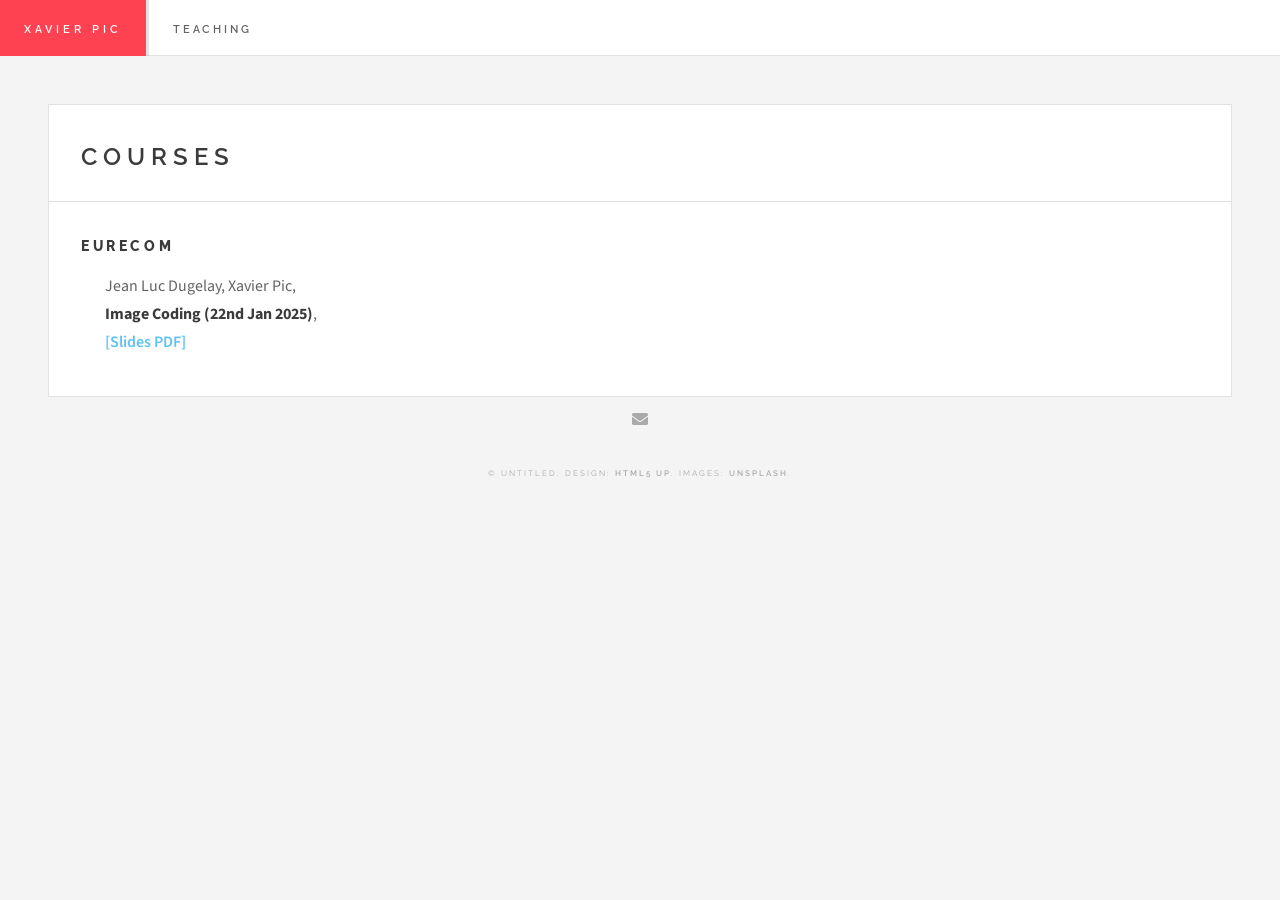
<file: index.html>
<!DOCTYPE HTML>
<!--
	Future Imperfect by HTML5 UP
	html5up.net | @ajlkn
	Free for personal and commercial use under the CCA 3.0 license (html5up.net/license)
-->
<html>
	<head>
		<title>Xavier Pic - Teaching</title>
		<link rel="icon" href="images/icon/icon.ico" />
		<meta charset="utf-8" />
		<meta name="viewport" content="width=device-width, initial-scale=1, user-scalable=no" />
		<link rel="stylesheet" href="assets/css/main.css" />
	</head>
	<body class="single is-preload">
		<!-- Wrapper -->
			<div id="wrapper">
				<!-- Header -->
					<header id="header">
						<h1><a href="index.html">Xavier Pic</a></h1>
						<nav class="links">
							<ul>
								<li class="main-link"><a href="index.html"><b>Teaching</b></a></li>
							</ul>
						</nav>
						<nav class="main">
							<ul>
								<!-- <li class="menu">
									<a class="fa-bars" href="#menu">Menu</a>
								</li> -->
							</ul>
						</nav>
					</header>
				</section>
				<!-- Main -->
					<div id="main">

						<!-- Post -->
							<article class="post">
								<header>
									<div class="title">
										<h2><a href="#">Courses</a></h2>
									</div>
								</header>
								<h3>EURECOM</h3>
								<div class="row">
										<ul class="alt">
											<li>
												Jean Luc Dugelay, Xavier Pic,<br>
												<b>Image Coding (22nd Jan 2025)</b>,<br>
                                                <a href="courses/EURECOM_DNA_coding.pdf" class="resource">[Slides PDF]</a>
											</li>
										</ul>
								</div>
							</article>
					</div>
				<!-- Footer -->
				<section id="footer">
					<ul class="icons">
						<li><a href="mailto:xavier.pic@eurecom.fr" class="icon solid fa-envelope"><span class="label">Email</span></a></li>
					</ul>
					<p class="copyright">&copy; Untitled. Design: <a href="http://html5up.net">HTML5 UP</a>. Images: <a href="http://unsplash.com">Unsplash</a>.</p>
				</section>	
			</div>
		<!-- Scripts -->
			<script src="assets/js/jquery.min.js"></script>
			<script src="assets/js/browser.min.js"></script>
			<script src="assets/js/breakpoints.min.js"></script>
			<script src="assets/js/util.js"></script>
			<script src="assets/js/main.js"></script>

	</body>
</html>
</file>
<file: assets/css/main.css>
@import url(fontawesome-all.min.css);
@import url("https://fonts.googleapis.com/css?family=Source+Sans+Pro:400,700|Raleway:400,800,900");

/*
	Future Imperfect by HTML5 UP
	html5up.net | @ajlkn
	Free for personal and commercial use under the CCA 3.0 license (html5up.net/license)
*/

html, body, div, span, applet, object,
iframe, h1, h2, h3, h4, h5, h6, p, blockquote,
pre, a, abbr, acronym, address, big, cite,
code, del, dfn, em, img, ins, kbd, q, s, samp,
small, strike, strong, sub, sup, tt, var, b,
u, i, center, dl, dt, dd, ol, ul, li, fieldset,
form, label, legend, table, caption, tbody,
tfoot, thead, tr, th, td, article, aside,
canvas, details, embed, figure, figcaption,
footer, header, hgroup, menu, nav, output, ruby,
section, summary, time, mark, audio, video {
	margin: 0;
	padding: 0;
	border: 0;
	font-size: 100%;
	font: inherit;
	vertical-align: baseline;}

article, aside, details, figcaption, figure,
footer, header, hgroup, menu, nav, section {
	display: block;}

body {
	line-height: 1;
}

ol, ul {
	list-style: none;
}

blockquote, q {
	quotes: none;
}

	blockquote:before, blockquote:after, q:before, q:after {
		content: '';
		content: none;
	}

table {
	border-collapse: collapse;
	border-spacing: 0;
}

body {
	-webkit-text-size-adjust: none;
}

mark {
	background-color: transparent;
	color: inherit;
}

input::-moz-focus-inner {
	border: 0;
	padding: 0;
}

input, select, textarea {
	-moz-appearance: none;
	-webkit-appearance: none;
	-ms-appearance: none;
	appearance: none;
}

/* Basic */

	@-ms-viewport {
		width: device-width;
	}

	body {
		-ms-overflow-style: scrollbar;
	}

	@media screen and (max-width: 480px) {

		html, body {
			min-width: 320px;
		}

	}

	html {
		box-sizing: border-box;
	}

	*, *:before, *:after {
		box-sizing: inherit;
	}

	body {
		background: #f4f4f4;
	}

		body.is-preload *, body.is-preload *:before, body.is-preload *:after {
			-moz-animation: none !important;
			-webkit-animation: none !important;
			-ms-animation: none !important;
			animation: none !important;
			-moz-transition: none !important;
			-webkit-transition: none !important;
			-ms-transition: none !important;
			transition: none !important;
		}

/* Type */

	body, input, select, textarea {
		color: #646464;
		font-family: "Source Sans Pro", Helvetica, sans-serif;
		font-size: 14pt;
		font-weight: 400;
		line-height: 1.75;
	}

		@media screen and (max-width: 1680px) {

			body, input, select, textarea {
				font-size: 12pt;
			}

		}

		@media screen and (max-width: 1280px) {

			body, input, select, textarea {
				font-size: 12pt;
			}

		}

		@media screen and (max-width: 980px) {

			body, input, select, textarea {
				font-size: 12pt;
			}

		}

		@media screen and (max-width: 736px) {

			body, input, select, textarea {
				font-size: 12pt;
			}

		}

		@media screen and (max-width: 480px) {

			body, input, select, textarea {
				font-size: 12pt;
			}

		}

		a {
			-moz-transition: color 0.2s ease, border-bottom-color 0.2s ease;
			-webkit-transition: color 0.2s ease, border-bottom-color 0.2s ease;
			-ms-transition: color 0.2s ease, border-bottom-color 0.2s ease;
			transition: color 0.2s ease, border-bottom-color 0.2s ease;
			border-bottom: dotted 1px transparent;
			color: inherit;
			text-decoration: none;
			font-weight: 600;
		}

			a:before {
				-moz-transition: color 0.2s ease, border-bottom-color 0.2s ease;
				-webkit-transition: color 0.2s ease, border-bottom-color 0.2s ease;
				-ms-transition: color 0.2s ease, border-bottom-color 0.2s ease;
				transition: color 0.2s ease;
			}

			a:hover {
				border-bottom-color: #ff4252;
				color: #ff4252 !important;
			}

	a.redirect {
		-moz-transition: color 0.2s ease, border-bottom-color 0.2s ease;
		-webkit-transition: color 0.2s ease, border-bottom-color 0.2s ease;
		-ms-transition: color 0.2s ease, border-bottom-color 0.2s ease;
		transition: color 0.2s ease, border-bottom-color 0.2s ease;
		color: #009eedac;
		font-weight: 400;
		border-bottom: dotted 1px transparent;
		text-decoration: none;
	}

		a.redirect:before {
			-moz-transition: color 0.2s ease;
			-webkit-transition: color 0.2s ease;
			-ms-transition: color 0.2s ease;
			transition: color 0.2s ease;
		}

		a.redirect:hover {
			border-bottom-color: #009eed;
			color: #009eed !important;
		}

			a.redirect:hover:before {
				color: #009eed !important;
			}

	a.resource {
		-moz-transition: color 0.2s ease, border-bottom-color 0.2s ease;
		-webkit-transition: color 0.2s ease, border-bottom-color 0.2s ease;
		-ms-transition: color 0.2s ease, border-bottom-color 0.2s ease;
		transition: color 0.2s ease, border-bottom-color 0.2s ease;
		color: #009eeda1;
		border-bottom: 2px transparent;
		/* text-decoration: none; */
		font-weight: 600;
	}

		a.resource:before {
			-moz-transition: color 0.2s ease;
			-webkit-transition: color 0.2s ease;
			-ms-transition: color 0.2s ease;
			transition: color 0.2s ease;
		}

		a.resource:hover {
			border-bottom-color: #009eed;
			color: #009eed !important;
		}

			a.resource:hover:before {
				color: #009eed !important;
			}


			strong, b {
				color: #3c3b3b;
				font-weight: 700;
			}

			a b, a strong{
				font-weight: 600;
				-moz-transition: color 0.2s ease, border-bottom-color 0.2s ease;
				-webkit-transition: color 0.2s ease, border-bottom-color 0.2s ease;
				-ms-transition: color 0.2s ease, border-bottom-color 0.2s ease;
				transition: color 0.2s ease, border-bottom-color 0.2s ease;
				/* border-bottom: dotted 1px rgba(160, 160, 160, 0.65); */
				border-bottom: dotted 1px transparent;
				color: inherit;
				text-decoration: none;
			}

				a:before b, a:before strong{
					-moz-transition: color 0.2s ease;
					-webkit-transition: color 0.2s ease;
					-ms-transition: color 0.2s ease;
					transition: color 0.2s ease;
				}

				a:hover b, a:hover strong{
					border-bottom-color: transparent;
					color: #ff4252 !important;
				}

					a:hover:before b, a:hover:before strong{
						color: #ff4252 !important;
					}
			em, i {
				font-style: italic;
			}

			p {
				margin: 0 0 2em 0;
			}

	h1, h2, h3, h4, h5, h6 {
		color: #3c3b3b;
		font-family: "Raleway", Helvetica, sans-serif;
		font-weight: 800;
		letter-spacing: 0.25em;
		line-height: 1.65;
		margin: 0 0 1em 0;
		text-transform: uppercase;
	}

		h1 a, h2 a, h3 a, h4 a, h5 a, h6 a {
			color: inherit;
			border-bottom: 0;
		}

	h2 {
		font-size: 1.1em;
	}

	h3 {
		font-size: 0.9em;
	}

	h4 {
		font-size: 0.7em;
	}

	h5 {
		font-size: 0.7em;
	}

	h6 {
		font-size: 0.7em;
	}

	sub {
		font-size: 0.8em;
		position: relative;
		top: 0.5em;
	}

	sup {
		font-size: 0.8em;
		position: relative;
		top: -0.5em;
	}

	blockquote {
		border-left: solid 4px rgba(160, 160, 160, 0.3);
		font-style: italic;
		margin: 0 0 2em 0;
		padding: 0.5em 0 0.5em 2em;
	}

	code {
		background: rgba(160, 160, 160, 0.075);
		border: solid 1px rgba(160, 160, 160, 0.3);
		font-family: "Courier New", monospace;
		font-size: 0.9em;
		margin: 0 0.25em;
		padding: 0.25em 0.65em;
	}

	pre {
		-webkit-overflow-scrolling: touch;
		font-family: "Courier New", monospace;
		font-size: 0.9em;
		margin: 0 0 2em 0;
	}

		pre code {
			display: block;
			line-height: 1.75em;
			padding: 1em 1.5em;
			overflow-x: auto;
		}

	hr {
		border: 0;
		border-bottom: solid 1px rgba(160, 160, 160, 0.3);
		margin: 2em 0;
	}

		hr.major {
			margin: 3em 0;
		}

	.align-left {
		text-align: left;
	}

	.align-center {
		text-align: center;
	}

	.align-right {
		text-align: right;
	}

/* Row */

	.row {
		display: flex;
		flex-wrap: wrap;
		box-sizing: border-box;
		align-items: stretch;
	}

		.row > * {
			box-sizing: border-box;
		}

		.row.gtr-uniform > * > :last-child {
			margin-bottom: 0;
		}

		.row.aln-left {
			justify-content: flex-start;
		}

		.row.aln-center {
			justify-content: center;
		}

		.row.aln-right {
			justify-content: flex-end;
		}

		.row.aln-top {
			align-items: flex-start;
		}

		.row.aln-middle {
			align-items: center;
		}

		.row.aln-bottom {
			align-items: flex-end;
		}

		.row > .imp {
			order: -1;
		}

		.row > .col-1 {
			width: 8.33333%;
		}

		.row > .off-1 {
			margin-left: 8.33333%;
		}

		.row > .col-2 {
			width: 16.66667%;
		}

		.row > .off-2 {
			margin-left: 16.66667%;
		}

		.row > .col-3 {
			width: 25%;
		}

		.row > .off-3 {
			margin-left: 25%;
		}

		.row > .col-4 {
			width: 33.33333%;
		}

		.row > .off-4 {
			margin-left: 33.33333%;
		}

		.row > .col-5 {
			width: 41.66667%;
		}

		.row > .off-5 {
			margin-left: 41.66667%;
		}

		.row > .col-6 {
			width: 50%;
		}

		.row > .off-6 {
			margin-left: 50%;
		}

		.row > .col-7 {
			width: 58.33333%;
		}

		.row > .off-7 {
			margin-left: 58.33333%;
		}

		.row > .col-8 {
			width: 66.66667%;
		}

		.row > .off-8 {
			margin-left: 66.66667%;
		}

		.row > .col-9 {
			width: 75%;
		}

		.row > .off-9 {
			margin-left: 75%;
		}

		.row > .col-10 {
			width: 83.33333%;
		}

		.row > .off-10 {
			margin-left: 83.33333%;
		}

		.row > .col-11 {
			width: 91.66667%;
		}

		.row > .off-11 {
			margin-left: 91.66667%;
		}

		.row > .col-12 {
			width: 100%;
		}

		.row > .off-12 {
			margin-left: 100%;
		}

		.row.gtr-0 {
			margin-top: 0;
			margin-left: 0em;
		}

			.row.gtr-0 > * {
				padding: 0 0 0 0em;
			}

			.row.gtr-0.gtr-uniform {
				margin-top: 0em;
			}

				.row.gtr-0.gtr-uniform > * {
					padding-top: 0em;
				}

		.row.gtr-25 {
			margin-top: 0;
			margin-left: -0.25em;
		}

			.row.gtr-25 > * {
				padding: 0 0 0 0.25em;
			}

			.row.gtr-25.gtr-uniform {
				margin-top: -0.25em;
			}

				.row.gtr-25.gtr-uniform > * {
					padding-top: 0.25em;
				}

		.row.gtr-50 {
			margin-top: 0;
			margin-left: -0.5em;
		}

			.row.gtr-50 > * {
				padding: 0 0 0 0.5em;
			}

			.row.gtr-50.gtr-uniform {
				margin-top: -0.5em;
			}

				.row.gtr-50.gtr-uniform > * {
					padding-top: 0.5em;
				}

		.row {
			margin-top: 0;
			margin-left: -1em;
		}

			.row > * {
				padding: 0 0 0 1em;
			}

			.row.gtr-uniform {
				margin-top: -1em;
			}

				.row.gtr-uniform > * {
					padding-top: 1em;
				}

		.row.gtr-150 {
			margin-top: 0;
			margin-left: -1.5em;
		}

			.row.gtr-150 > * {
				padding: 0 0 0 1.5em;
			}

			.row.gtr-150.gtr-uniform {
				margin-top: -1.5em;
			}

				.row.gtr-150.gtr-uniform > * {
					padding-top: 1.5em;
				}

		.row.gtr-200 {
			margin-top: 0;
			margin-left: -2em;
		}

			.row.gtr-200 > * {
				padding: 0 0 0 2em;
			}

			.row.gtr-200.gtr-uniform {
				margin-top: -2em;
			}

				.row.gtr-200.gtr-uniform > * {
					padding-top: 2em;
				}

		@media screen and (max-width: 1680px) {

			.row {
				display: flex;
				flex-wrap: wrap;
				box-sizing: border-box;
				align-items: stretch;
			}

				.row > * {
					box-sizing: border-box;
				}

				.row.gtr-uniform > * > :last-child {
					margin-bottom: 0;
				}

				.row.aln-left {
					justify-content: flex-start;
				}

				.row.aln-center {
					justify-content: center;
				}

				.row.aln-right {
					justify-content: flex-end;
				}

				.row.aln-top {
					align-items: flex-start;
				}

				.row.aln-middle {
					align-items: center;
				}

				.row.aln-bottom {
					align-items: flex-end;
				}

				.row > .imp-xlarge {
					order: -1;
				}

				.row > .col-1-xlarge {
					width: 8.33333%;
				}

				.row > .off-1-xlarge {
					margin-left: 8.33333%;
				}

				.row > .col-2-xlarge {
					width: 16.66667%;
				}

				.row > .off-2-xlarge {
					margin-left: 16.66667%;
				}

				.row > .col-3-xlarge {
					width: 25%;
				}

				.row > .off-3-xlarge {
					margin-left: 25%;
				}

				.row > .col-4-xlarge {
					width: 33.33333%;
				}

				.row > .off-4-xlarge {
					margin-left: 33.33333%;
				}

				.row > .col-5-xlarge {
					width: 41.66667%;
				}

				.row > .off-5-xlarge {
					margin-left: 41.66667%;
				}

				.row > .col-6-xlarge {
					width: 50%;
				}

				.row > .off-6-xlarge {
					margin-left: 50%;
				}

				.row > .col-7-xlarge {
					width: 58.33333%;
				}

				.row > .off-7-xlarge {
					margin-left: 58.33333%;
				}

				.row > .col-8-xlarge {
					width: 66.66667%;
				}

				.row > .off-8-xlarge {
					margin-left: 66.66667%;
				}

				.row > .col-9-xlarge {
					width: 75%;
				}

				.row > .off-9-xlarge {
					margin-left: 75%;
				}

				.row > .col-10-xlarge {
					width: 83.33333%;
				}

				.row > .off-10-xlarge {
					margin-left: 83.33333%;
				}

				.row > .col-11-xlarge {
					width: 91.66667%;
				}

				.row > .off-11-xlarge {
					margin-left: 91.66667%;
				}

				.row > .col-12-xlarge {
					width: 100%;
				}

				.row > .off-12-xlarge {
					margin-left: 100%;
				}

				.row.gtr-0 {
					margin-top: 0;
					margin-left: 0em;
				}

					.row.gtr-0 > * {
						padding: 0 0 0 0em;
					}

					.row.gtr-0.gtr-uniform {
						margin-top: 0em;
					}

						.row.gtr-0.gtr-uniform > * {
							padding-top: 0em;
						}

				.row.gtr-25 {
					margin-top: 0;
					margin-left: -0.25em;
				}

					.row.gtr-25 > * {
						padding: 0 0 0 0.25em;
					}

					.row.gtr-25.gtr-uniform {
						margin-top: -0.25em;
					}

						.row.gtr-25.gtr-uniform > * {
							padding-top: 0.25em;
						}

				.row.gtr-50 {
					margin-top: 0;
					margin-left: -0.5em;
				}

					.row.gtr-50 > * {
						padding: 0 0 0 0.5em;
					}

					.row.gtr-50.gtr-uniform {
						margin-top: -0.5em;
					}

						.row.gtr-50.gtr-uniform > * {
							padding-top: 0.5em;
						}

				.row {
					margin-top: 0;
					margin-left: -1em;
				}

					.row > * {
						padding: 0 0 0 1em;
					}

					.row.gtr-uniform {
						margin-top: -1em;
					}

						.row.gtr-uniform > * {
							padding-top: 1em;
						}

				.row.gtr-150 {
					margin-top: 0;
					margin-left: -1.5em;
				}

					.row.gtr-150 > * {
						padding: 0 0 0 1.5em;
					}

					.row.gtr-150.gtr-uniform {
						margin-top: -1.5em;
					}

						.row.gtr-150.gtr-uniform > * {
							padding-top: 1.5em;
						}

				.row.gtr-200 {
					margin-top: 0;
					margin-left: -2em;
				}

					.row.gtr-200 > * {
						padding: 0 0 0 2em;
					}

					.row.gtr-200.gtr-uniform {
						margin-top: -2em;
					}

						.row.gtr-200.gtr-uniform > * {
							padding-top: 2em;
						}

		}

		@media screen and (max-width: 1280px) {

			.row {
				display: flex;
				flex-wrap: wrap;
				box-sizing: border-box;
				align-items: stretch;
			}

				.row > * {
					box-sizing: border-box;
				}

				.row.gtr-uniform > * > :last-child {
					margin-bottom: 0;
				}

				.row.aln-left {
					justify-content: flex-start;
				}

				.row.aln-center {
					justify-content: center;
				}

				.row.aln-right {
					justify-content: flex-end;
				}

				.row.aln-top {
					align-items: flex-start;
				}

				.row.aln-middle {
					align-items: center;
				}

				.row.aln-bottom {
					align-items: flex-end;
				}

				.row > .imp-large {
					order: -1;
				}

				.row > .col-1-large {
					width: 8.33333%;
				}

				.row > .off-1-large {
					margin-left: 8.33333%;
				}

				.row > .col-2-large {
					width: 16.66667%;
				}

				.row > .off-2-large {
					margin-left: 16.66667%;
				}

				.row > .col-3-large {
					width: 25%;
				}

				.row > .off-3-large {
					margin-left: 25%;
				}

				.row > .col-4-large {
					width: 33.33333%;
				}

				.row > .off-4-large {
					margin-left: 33.33333%;
				}

				.row > .col-5-large {
					width: 41.66667%;
				}

				.row > .off-5-large {
					margin-left: 41.66667%;
				}

				.row > .col-6-large {
					width: 50%;
				}

				.row > .off-6-large {
					margin-left: 50%;
				}

				.row > .col-7-large {
					width: 58.33333%;
				}

				.row > .off-7-large {
					margin-left: 58.33333%;
				}

				.row > .col-8-large {
					width: 66.66667%;
				}

				.row > .off-8-large {
					margin-left: 66.66667%;
				}

				.row > .col-9-large {
					width: 75%;
				}

				.row > .off-9-large {
					margin-left: 75%;
				}

				.row > .col-10-large {
					width: 83.33333%;
				}

				.row > .off-10-large {
					margin-left: 83.33333%;
				}

				.row > .col-11-large {
					width: 91.66667%;
				}

				.row > .off-11-large {
					margin-left: 91.66667%;
				}

				.row > .col-12-large {
					width: 100%;
				}

				.row > .off-12-large {
					margin-left: 100%;
				}

				.row.gtr-0 {
					margin-top: 0;
					margin-left: 0em;
				}

					.row.gtr-0 > * {
						padding: 0 0 0 0em;
					}

					.row.gtr-0.gtr-uniform {
						margin-top: 0em;
					}

						.row.gtr-0.gtr-uniform > * {
							padding-top: 0em;
						}

				.row.gtr-25 {
					margin-top: 0;
					margin-left: -0.25em;
				}

					.row.gtr-25 > * {
						padding: 0 0 0 0.25em;
					}

					.row.gtr-25.gtr-uniform {
						margin-top: -0.25em;
					}

						.row.gtr-25.gtr-uniform > * {
							padding-top: 0.25em;
						}

				.row.gtr-50 {
					margin-top: 0;
					margin-left: -0.5em;
				}

					.row.gtr-50 > * {
						padding: 0 0 0 0.5em;
					}

					.row.gtr-50.gtr-uniform {
						margin-top: -0.5em;
					}

						.row.gtr-50.gtr-uniform > * {
							padding-top: 0.5em;
						}

				.row {
					margin-top: 0;
					margin-left: -1em;
				}

					.row > * {
						padding: 0 0 0 1em;
					}

					.row.gtr-uniform {
						margin-top: -1em;
					}

						.row.gtr-uniform > * {
							padding-top: 1em;
						}

				.row.gtr-150 {
					margin-top: 0;
					margin-left: -1.5em;
				}

					.row.gtr-150 > * {
						padding: 0 0 0 1.5em;
					}

					.row.gtr-150.gtr-uniform {
						margin-top: -1.5em;
					}

						.row.gtr-150.gtr-uniform > * {
							padding-top: 1.5em;
						}

				.row.gtr-200 {
					margin-top: 0;
					margin-left: -2em;
				}

					.row.gtr-200 > * {
						padding: 0 0 0 2em;
					}

					.row.gtr-200.gtr-uniform {
						margin-top: -2em;
					}

						.row.gtr-200.gtr-uniform > * {
							padding-top: 2em;
						}

		}

		@media screen and (max-width: 980px) {

			.row {
				display: flex;
				flex-wrap: wrap;
				box-sizing: border-box;
				align-items: stretch;
			}

				.row > * {
					box-sizing: border-box;
				}

				.row.gtr-uniform > * > :last-child {
					margin-bottom: 0;
				}

				.row.aln-left {
					justify-content: flex-start;
				}

				.row.aln-center {
					justify-content: center;
				}

				.row.aln-right {
					justify-content: flex-end;
				}

				.row.aln-top {
					align-items: flex-start;
				}

				.row.aln-middle {
					align-items: center;
				}

				.row.aln-bottom {
					align-items: flex-end;
				}

				.row > .imp-medium {
					order: -1;
				}

				.row > .col-1-medium {
					width: 8.33333%;
				}

				.row > .off-1-medium {
					margin-left: 8.33333%;
				}

				.row > .col-2-medium {
					width: 16.66667%;
				}

				.row > .off-2-medium {
					margin-left: 16.66667%;
				}

				.row > .col-3-medium {
					width: 25%;
				}

				.row > .off-3-medium {
					margin-left: 25%;
				}

				.row > .col-4-medium {
					width: 33.33333%;
				}

				.row > .off-4-medium {
					margin-left: 33.33333%;
				}

				.row > .col-5-medium {
					width: 41.66667%;
				}

				.row > .off-5-medium {
					margin-left: 41.66667%;
				}

				.row > .col-6-medium {
					width: 50%;
				}

				.row > .off-6-medium {
					margin-left: 50%;
				}

				.row > .col-7-medium {
					width: 58.33333%;
				}

				.row > .off-7-medium {
					margin-left: 58.33333%;
				}

				.row > .col-8-medium {
					width: 66.66667%;
				}

				.row > .off-8-medium {
					margin-left: 66.66667%;
				}

				.row > .col-9-medium {
					width: 75%;
				}

				.row > .off-9-medium {
					margin-left: 75%;
				}

				.row > .col-10-medium {
					width: 83.33333%;
				}

				.row > .off-10-medium {
					margin-left: 83.33333%;
				}

				.row > .col-11-medium {
					width: 91.66667%;
				}

				.row > .off-11-medium {
					margin-left: 91.66667%;
				}

				.row > .col-12-medium {
					width: 100%;
				}

				.row > .off-12-medium {
					margin-left: 100%;
				}

				.row.gtr-0 {
					margin-top: 0;
					margin-left: 0em;
				}

					.row.gtr-0 > * {
						padding: 0 0 0 0em;
					}

					.row.gtr-0.gtr-uniform {
						margin-top: 0em;
					}

						.row.gtr-0.gtr-uniform > * {
							padding-top: 0em;
						}

				.row.gtr-25 {
					margin-top: 0;
					margin-left: -0.25em;
				}

					.row.gtr-25 > * {
						padding: 0 0 0 0.25em;
					}

					.row.gtr-25.gtr-uniform {
						margin-top: -0.25em;
					}

						.row.gtr-25.gtr-uniform > * {
							padding-top: 0.25em;
						}

				.row.gtr-50 {
					margin-top: 0;
					margin-left: -0.5em;
				}

					.row.gtr-50 > * {
						padding: 0 0 0 0.5em;
					}

					.row.gtr-50.gtr-uniform {
						margin-top: -0.5em;
					}

						.row.gtr-50.gtr-uniform > * {
							padding-top: 0.5em;
						}

				.row {
					margin-top: 0;
					margin-left: -1em;
				}

					.row > * {
						padding: 0 0 0 1em;
					}

					.row.gtr-uniform {
						margin-top: -1em;
					}

						.row.gtr-uniform > * {
							padding-top: 1em;
						}

				.row.gtr-150 {
					margin-top: 0;
					margin-left: -1.5em;
				}

					.row.gtr-150 > * {
						padding: 0 0 0 1.5em;
					}

					.row.gtr-150.gtr-uniform {
						margin-top: -1.5em;
					}

						.row.gtr-150.gtr-uniform > * {
							padding-top: 1.5em;
						}

				.row.gtr-200 {
					margin-top: 0;
					margin-left: -2em;
				}

					.row.gtr-200 > * {
						padding: 0 0 0 2em;
					}

					.row.gtr-200.gtr-uniform {
						margin-top: -2em;
					}

						.row.gtr-200.gtr-uniform > * {
							padding-top: 2em;
						}

		}

		@media screen and (max-width: 736px) {

			.row {
				display: flex;
				flex-wrap: wrap;
				box-sizing: border-box;
				align-items: stretch;
			}

				.row > * {
					box-sizing: border-box;
				}

				.row.gtr-uniform > * > :last-child {
					margin-bottom: 0;
				}

				.row.aln-left {
					justify-content: flex-start;
				}

				.row.aln-center {
					justify-content: center;
				}

				.row.aln-right {
					justify-content: flex-end;
				}

				.row.aln-top {
					align-items: flex-start;
				}

				.row.aln-middle {
					align-items: center;
				}

				.row.aln-bottom {
					align-items: flex-end;
				}

				.row > .imp-small {
					order: -1;
				}

				.row > .col-1-small {
					width: 8.33333%;
				}

				.row > .off-1-small {
					margin-left: 8.33333%;
				}

				.row > .col-2-small {
					width: 16.66667%;
				}

				.row > .off-2-small {
					margin-left: 16.66667%;
				}

				.row > .col-3-small {
					width: 25%;
				}

				.row > .off-3-small {
					margin-left: 25%;
				}

				.row > .col-4-small {
					width: 33.33333%;
				}

				.row > .off-4-small {
					margin-left: 33.33333%;
				}

				.row > .col-5-small {
					width: 41.66667%;
				}

				.row > .off-5-small {
					margin-left: 41.66667%;
				}

				.row > .col-6-small {
					width: 50%;
				}

				.row > .off-6-small {
					margin-left: 50%;
				}

				.row > .col-7-small {
					width: 58.33333%;
				}

				.row > .off-7-small {
					margin-left: 58.33333%;
				}

				.row > .col-8-small {
					width: 66.66667%;
				}

				.row > .off-8-small {
					margin-left: 66.66667%;
				}

				.row > .col-9-small {
					width: 75%;
				}

				.row > .off-9-small {
					margin-left: 75%;
				}

				.row > .col-10-small {
					width: 83.33333%;
				}

				.row > .off-10-small {
					margin-left: 83.33333%;
				}

				.row > .col-11-small {
					width: 91.66667%;
				}

				.row > .off-11-small {
					margin-left: 91.66667%;
				}

				.row > .col-12-small {
					width: 100%;
				}

				.row > .off-12-small {
					margin-left: 100%;
				}

				.row.gtr-0 {
					margin-top: 0;
					margin-left: 0em;
				}

					.row.gtr-0 > * {
						padding: 0 0 0 0em;
					}

					.row.gtr-0.gtr-uniform {
						margin-top: 0em;
					}

						.row.gtr-0.gtr-uniform > * {
							padding-top: 0em;
						}

				.row.gtr-25 {
					margin-top: 0;
					margin-left: -0.25em;
				}

					.row.gtr-25 > * {
						padding: 0 0 0 0.25em;
					}

					.row.gtr-25.gtr-uniform {
						margin-top: -0.25em;
					}

						.row.gtr-25.gtr-uniform > * {
							padding-top: 0.25em;
						}

				.row.gtr-50 {
					margin-top: 0;
					margin-left: -0.5em;
				}

					.row.gtr-50 > * {
						padding: 0 0 0 0.5em;
					}

					.row.gtr-50.gtr-uniform {
						margin-top: -0.5em;
					}

						.row.gtr-50.gtr-uniform > * {
							padding-top: 0.5em;
						}

				.row {
					margin-top: 0;
					margin-left: -1em;
				}

					.row > * {
						padding: 0 0 0 1em;
					}

					.row.gtr-uniform {
						margin-top: -1em;
					}

						.row.gtr-uniform > * {
							padding-top: 1em;
						}

				.row.gtr-150 {
					margin-top: 0;
					margin-left: -1.5em;
				}

					.row.gtr-150 > * {
						padding: 0 0 0 1.5em;
					}

					.row.gtr-150.gtr-uniform {
						margin-top: -1.5em;
					}

						.row.gtr-150.gtr-uniform > * {
							padding-top: 1.5em;
						}

				.row.gtr-200 {
					margin-top: 0;
					margin-left: -2em;
				}

					.row.gtr-200 > * {
						padding: 0 0 0 2em;
					}

					.row.gtr-200.gtr-uniform {
						margin-top: -2em;
					}

						.row.gtr-200.gtr-uniform > * {
							padding-top: 2em;
						}

		}

		@media screen and (max-width: 480px) {

			.row {
				display: flex;
				flex-wrap: wrap;
				box-sizing: border-box;
				align-items: stretch;
			}

				.row > * {
					box-sizing: border-box;
				}

				.row.gtr-uniform > * > :last-child {
					margin-bottom: 0;
				}

				.row.aln-left {
					justify-content: flex-start;
				}

				.row.aln-center {
					justify-content: center;
				}

				.row.aln-right {
					justify-content: flex-end;
				}

				.row.aln-top {
					align-items: flex-start;
				}

				.row.aln-middle {
					align-items: center;
				}

				.row.aln-bottom {
					align-items: flex-end;
				}

				.row > .imp-xsmall {
					order: -1;
				}

				.row > .col-1-xsmall {
					width: 8.33333%;
				}

				.row > .off-1-xsmall {
					margin-left: 8.33333%;
				}

				.row > .col-2-xsmall {
					width: 16.66667%;
				}

				.row > .off-2-xsmall {
					margin-left: 16.66667%;
				}

				.row > .col-3-xsmall {
					width: 25%;
				}

				.row > .off-3-xsmall {
					margin-left: 25%;
				}

				.row > .col-4-xsmall {
					width: 33.33333%;
				}

				.row > .off-4-xsmall {
					margin-left: 33.33333%;
				}

				.row > .col-5-xsmall {
					width: 41.66667%;
				}

				.row > .off-5-xsmall {
					margin-left: 41.66667%;
				}

				.row > .col-6-xsmall {
					width: 50%;
				}

				.row > .off-6-xsmall {
					margin-left: 50%;
				}

				.row > .col-7-xsmall {
					width: 58.33333%;
				}

				.row > .off-7-xsmall {
					margin-left: 58.33333%;
				}

				.row > .col-8-xsmall {
					width: 66.66667%;
				}

				.row > .off-8-xsmall {
					margin-left: 66.66667%;
				}

				.row > .col-9-xsmall {
					width: 75%;
				}

				.row > .off-9-xsmall {
					margin-left: 75%;
				}

				.row > .col-10-xsmall {
					width: 83.33333%;
				}

				.row > .off-10-xsmall {
					margin-left: 83.33333%;
				}

				.row > .col-11-xsmall {
					width: 91.66667%;
				}

				.row > .off-11-xsmall {
					margin-left: 91.66667%;
				}

				.row > .col-12-xsmall {
					width: 100%;
				}

				.row > .off-12-xsmall {
					margin-left: 100%;
				}

				.row.gtr-0 {
					margin-top: 0;
					margin-left: 0em;
				}

					.row.gtr-0 > * {
						padding: 0 0 0 0em;
					}

					.row.gtr-0.gtr-uniform {
						margin-top: 0em;
					}

						.row.gtr-0.gtr-uniform > * {
							padding-top: 0em;
						}

				.row.gtr-25 {
					margin-top: 0;
					margin-left: -0.25em;
				}

					.row.gtr-25 > * {
						padding: 0 0 0 0.25em;
					}

					.row.gtr-25.gtr-uniform {
						margin-top: -0.25em;
					}

						.row.gtr-25.gtr-uniform > * {
							padding-top: 0.25em;
						}

				.row.gtr-50 {
					margin-top: 0;
					margin-left: -0.5em;
				}

					.row.gtr-50 > * {
						padding: 0 0 0 0.5em;
					}

					.row.gtr-50.gtr-uniform {
						margin-top: -0.5em;
					}

						.row.gtr-50.gtr-uniform > * {
							padding-top: 0.5em;
						}

				.row {
					margin-top: 0;
					margin-left: -1em;
				}

					.row > * {
						padding: 0 0 0 1em;
					}

					.row.gtr-uniform {
						margin-top: -1em;
					}

						.row.gtr-uniform > * {
							padding-top: 1em;
						}

				.row.gtr-150 {
					margin-top: 0;
					margin-left: -1.5em;
				}

					.row.gtr-150 > * {
						padding: 0 0 0 1.5em;
					}

					.row.gtr-150.gtr-uniform {
						margin-top: -1.5em;
					}

						.row.gtr-150.gtr-uniform > * {
							padding-top: 1.5em;
						}

				.row.gtr-200 {
					margin-top: 0;
					margin-left: -2em;
				}

					.row.gtr-200 > * {
						padding: 0 0 0 2em;
					}

					.row.gtr-200.gtr-uniform {
						margin-top: -2em;
					}

						.row.gtr-200.gtr-uniform > * {
							padding-top: 2em;
						}

		}

/* Author */

	.author {
		display: -moz-flex;
		display: -webkit-flex;
		display: -ms-flex;
		display: flex;
		-moz-flex-direction: row;
		-webkit-flex-direction: row;
		-ms-flex-direction: row;
		flex-direction: row;
		-moz-align-items: center;
		-webkit-align-items: center;
		-ms-align-items: center;
		align-items: center;
		-moz-justify-content: -moz-flex-end;
		-webkit-justify-content: -webkit-flex-end;
		-ms-justify-content: -ms-flex-end;
		justify-content: flex-end;
		border-bottom: 0;
		font-family: "Raleway", Helvetica, sans-serif;
		font-size: 0.6em;
		font-weight: 400;
		letter-spacing: 0.25em;
		text-transform: uppercase;
		white-space: nowrap;
	}

		.author .name {
			-moz-transition: border-bottom-color 0.2s ease;
			-webkit-transition: border-bottom-color 0.2s ease;
			-ms-transition: border-bottom-color 0.2s ease;
			transition: border-bottom-color 0.2s ease;
			border-bottom: dotted 1px rgba(160, 160, 160, 0.65);
			display: block;
			margin: 0 1.5em 0 0;
		}

		.author img {
			border-radius: 100%;
			display: block;
			width: 4em;
		}

		.author:hover .name {
			border-bottom-color: transparent;
		}

/* Blurb */

	.blurb h2 {
		font-size: 0.8em;
		margin: 0 0 1.5em 0;
	}

	.blurb h3 {
		font-size: 0.7em;
	}

	.blurb p {
		font-size: 0.9em;
	}

/* Box */

	.box {
		border: solid 1px rgba(160, 160, 160, 0.3);
		margin-bottom: 2em;
		padding: 1.5em;
	}

		.box > :last-child,
		.box > :last-child > :last-child,
		.box > :last-child > :last-child > :last-child {
			margin-bottom: 0;
		}

		.box.alt {
			border: 0;
			border-radius: 0;
			padding: 0;
		}

/* Button */

	input[type="submit"],
	input[type="reset"],
	input[type="button"],
	button,
	.button {
		-moz-appearance: none;
		-webkit-appearance: none;
		-ms-appearance: none;
		appearance: none;
		-moz-transition: background-color 0.2s ease, box-shadow 0.2s ease, color 0.2s ease;
		-webkit-transition: background-color 0.2s ease, box-shadow 0.2s ease, color 0.2s ease;
		-ms-transition: background-color 0.2s ease, box-shadow 0.2s ease, color 0.2s ease;
		transition: background-color 0.2s ease, box-shadow 0.2s ease, color 0.2s ease;
		background-color: transparent;
		border: 0;
		box-shadow: inset 0 0 0 1px rgba(160, 160, 160, 0.3);
		color: #3c3b3b !important;
		cursor: pointer;
		display: inline-block;
		font-family: "Raleway", Helvetica, sans-serif;
		font-size: 0.6em;
		font-weight: 800;
		height: 4.8125em;
		letter-spacing: 0.25em;
		line-height: 4.8125em;
		padding: 0 2.5em;
		text-align: center;
		text-decoration: none;
		text-transform: uppercase;
		white-space: nowrap;
	}

		input[type="submit"]:hover,
		input[type="reset"]:hover,
		input[type="button"]:hover,
		button:hover,
		.button:hover {
			box-shadow: inset 0 0 0 1px #009eed;
			color: #009eed !important;
		}

			input[type="submit"]:hover:active,
			input[type="reset"]:hover:active,
			input[type="button"]:hover:active,
			button:hover:active,
			.button:hover:active {
				background-color: rgba(46, 186, 174, 0.05);
			}

		input[type="submit"]:before, input[type="submit"]:after,
		input[type="reset"]:before,
		input[type="reset"]:after,
		input[type="button"]:before,
		input[type="button"]:after,
		button:before,
		button:after,
		.button:before,
		.button:after {
			color: #aaaaaa;
			position: relative;
		}

		input[type="submit"]:before,
		input[type="reset"]:before,
		input[type="button"]:before,
		button:before,
		.button:before {
			left: -1em;
			padding: 0 0 0 0.75em;
		}

		input[type="submit"]:after,
		input[type="reset"]:after,
		input[type="button"]:after,
		button:after,
		.button:after {
			left: 1em;
			padding: 0 0.75em 0 0;
		}

		input[type="submit"].fit,
		input[type="reset"].fit,
		input[type="button"].fit,
		button.fit,
		.button.fit {
			width: 100%;
		}

		input[type="submit"].large,
		input[type="reset"].large,
		input[type="button"].large,
		button.large,
		.button.large {
			font-size: 0.7em;
			padding: 0 3em;
		}

		input[type="submit"].small,
		input[type="reset"].small,
		input[type="button"].small,
		button.small,
		.button.small {
			font-size: 0.5em;
		}

		input[type="submit"].disabled, input[type="submit"]:disabled,
		input[type="reset"].disabled,
		input[type="reset"]:disabled,
		input[type="button"].disabled,
		input[type="button"]:disabled,
		button.disabled,
		button:disabled,
		.button.disabled,
		.button:disabled {
			pointer-events: none;
			color: rgba(160, 160, 160, 0.3) !important;
		}

			input[type="submit"].disabled:before, input[type="submit"]:disabled:before,
			input[type="reset"].disabled:before,
			input[type="reset"]:disabled:before,
			input[type="button"].disabled:before,
			input[type="button"]:disabled:before,
			button.disabled:before,
			button:disabled:before,
			.button.disabled:before,
			.button:disabled:before {
				color: rgba(160, 160, 160, 0.3) !important;
			}

/* Form */

	form {
		margin: 0 0 2em 0;
	}

		form.search {
			text-decoration: none;
			position: relative;
		}

			form.search:before {
				-moz-osx-font-smoothing: grayscale;
				-webkit-font-smoothing: antialiased;
				display: inline-block;
				font-style: normal;
				font-variant: normal;
				text-rendering: auto;
				line-height: 1;
				text-transform: none !important;
				font-family: 'Font Awesome 5 Free';
				font-weight: 900;
			}

			form.search:before {
				color: #aaaaaa;
				content: '\f002';
				display: block;
				height: 2.75em;
				left: 0;
				line-height: 2.75em;
				position: absolute;
				text-align: center;
				top: 0;
				width: 2.5em;
			}

			form.search > input:first-child {
				padding-left: 2.5em;
			}

	label {
		color: #3c3b3b;
		display: block;
		font-size: 0.9em;
		font-weight: 700;
		margin: 0 0 1em 0;
	}

	input[type="text"],
	input[type="password"],
	input[type="email"],
	input[type="tel"],
	select,
	textarea {
		-moz-appearance: none;
		-webkit-appearance: none;
		-ms-appearance: none;
		appearance: none;
		background: rgba(160, 160, 160, 0.075);
		border: none;
		border: solid 1px rgba(160, 160, 160, 0.3);
		border-radius: 0;
		color: inherit;
		display: block;
		outline: 0;
		padding: 0 1em;
		text-decoration: none;
		width: 100%;
	}

		input[type="text"]:invalid,
		input[type="password"]:invalid,
		input[type="email"]:invalid,
		input[type="tel"]:invalid,
		select:invalid,
		textarea:invalid {
			box-shadow: none;
		}

		input[type="text"]:focus,
		input[type="password"]:focus,
		input[type="email"]:focus,
		input[type="tel"]:focus,
		select:focus,
		textarea:focus {
			border-color: #009eed;
			box-shadow: inset 0 0 0 1px #009eed;
		}

	.select-wrapper {
		text-decoration: none;
		display: block;
		position: relative;
	}

		.select-wrapper:before {
			-moz-osx-font-smoothing: grayscale;
			-webkit-font-smoothing: antialiased;
			display: inline-block;
			font-style: normal;
			font-variant: normal;
			text-rendering: auto;
			line-height: 1;
			text-transform: none !important;
			font-family: 'Font Awesome 5 Free';
			font-weight: 900;
		}

		.select-wrapper:before {
			color: rgba(160, 160, 160, 0.3);
			content: '\f078';
			display: block;
			height: 2.75em;
			line-height: 2.75em;
			pointer-events: none;
			position: absolute;
			right: 0;
			text-align: center;
			top: 0;
			width: 2.75em;
		}

		.select-wrapper select::-ms-expand {
			display: none;
		}

	select {
		background-image: url("data:image/svg+xml;charset=utf8,%3Csvg xmlns='http://www.w3.org/2000/svg' width='40' height='40' preserveAspectRatio='none' viewBox='0 0 40 40'%3E%3Cpath d='M9.4,12.3l10.4,10.4l10.4-10.4c0.2-0.2,0.5-0.4,0.9-0.4c0.3,0,0.6,0.1,0.9,0.4l3.3,3.3c0.2,0.2,0.4,0.5,0.4,0.9 c0,0.4-0.1,0.6-0.4,0.9L20.7,31.9c-0.2,0.2-0.5,0.4-0.9,0.4c-0.3,0-0.6-0.1-0.9-0.4L4.3,17.3c-0.2-0.2-0.4-0.5-0.4-0.9 c0-0.4,0.1-0.6,0.4-0.9l3.3-3.3c0.2-0.2,0.5-0.4,0.9-0.4S9.1,12.1,9.4,12.3z' fill='rgba(160, 160, 160, 0.3)' /%3E%3C/svg%3E");
		background-size: 1.25rem;
		background-repeat: no-repeat;
		background-position: calc(100% - 1rem) center;
		height: 2.75em;
		padding-right: 2.75em;
		text-overflow: ellipsis;
	}

		select option {
			color: #3c3b3b;
			background: #ffffff;
		}

		select:focus::-ms-value {
			background-color: transparent;
		}

		select::-ms-expand {
			display: none;
		}

	input[type="text"],
	input[type="password"],
	input[type="email"],
	select {
		height: 2.75em;
	}

	textarea {
		padding: 0.75em 1em;
	}

	input[type="checkbox"],
	input[type="radio"] {
		-moz-appearance: none;
		-webkit-appearance: none;
		-ms-appearance: none;
		appearance: none;
		display: block;
		float: left;
		margin-right: -2em;
		opacity: 0;
		width: 1em;
		z-index: -1;
	}

		input[type="checkbox"] + label,
		input[type="radio"] + label {
			text-decoration: none;
			color: #646464;
			cursor: pointer;
			display: inline-block;
			font-size: 1em;
			font-weight: 400;
			padding-left: 2.4em;
			padding-right: 0.75em;
			position: relative;
		}

			input[type="checkbox"] + label:before,
			input[type="radio"] + label:before {
				-moz-osx-font-smoothing: grayscale;
				-webkit-font-smoothing: antialiased;
				display: inline-block;
				font-style: normal;
				font-variant: normal;
				text-rendering: auto;
				line-height: 1;
				text-transform: none !important;
				font-family: 'Font Awesome 5 Free';
				font-weight: 900;
			}

			input[type="checkbox"] + label:before,
			input[type="radio"] + label:before {
				background: rgba(160, 160, 160, 0.075);
				border: solid 1px rgba(160, 160, 160, 0.3);
				content: '';
				display: inline-block;
				font-size: 0.8em;
				height: 2.0625em;
				left: 0;
				line-height: 2.0625em;
				position: absolute;
				text-align: center;
				top: 0;
				width: 2.0625em;
			}

		input[type="checkbox"]:checked + label:before,
		input[type="radio"]:checked + label:before {
			background: #3c3b3b;
			border-color: #3c3b3b;
			color: #ffffff;
			content: '\f00c';
		}

		input[type="checkbox"]:focus + label:before,
		input[type="radio"]:focus + label:before {
			border-color: #2ebaae;
			box-shadow: 0 0 0 1px #2ebaae;
		}

	input[type="radio"] + label:before {
		border-radius: 100%;
	}

	::-webkit-input-placeholder {
		color: #aaaaaa !important;
		opacity: 1.0;
	}

	:-moz-placeholder {
		color: #aaaaaa !important;
		opacity: 1.0;
	}

	::-moz-placeholder {
		color: #aaaaaa !important;
		opacity: 1.0;
	}

	:-ms-input-placeholder {
		color: #aaaaaa !important;
		opacity: 1.0;
	}

/* Icon */

	.icon {
		text-decoration: none;
		border-bottom: none;
		position: relative;
	}

		.icon:before {
			-moz-osx-font-smoothing: grayscale;
			-webkit-font-smoothing: antialiased;
			display: inline-block;
			font-style: normal;
			font-variant: normal;
			text-rendering: auto;
			line-height: 1;
			text-transform: none !important;
			font-family: 'Font Awesome 5 Free';
			font-weight: 400;
		}

		.icon > .label {
			display: none;
		}

		.icon:before {
			line-height: inherit;
		}

		.icon.solid:before {
			font-weight: 900;
		}

		.icon.brands:before {
			font-family: 'Font Awesome 5 Brands';
		}

		.icon.suffix:before {
			float: right;
		}

/* Image */

	.image {
		border: 0;
		display: inline-block;
		position: relative;
	}

		.image img {
			display: block;
		}

		.image.left, .image.right {
			max-width: 40%;
		}

			.image.left img, .image.right img {
				width: 100%;
			}

		.image.left {
			float: left;
			padding: 0 1.5em 1em 0;
			top: 0.25em;
		}

		.image.right {
			float: right;
			padding: 0 0 1em 1.5em;
			top: 0.25em;
		}

		.image.fit {
			display: block;
			margin: 0 0 2em 0;
			width: 100%;
		}

			.image.fit img {
				width: 100%;
			}

		.image.featured {
			display: block;
			margin: 0 0 3em 0;
			width: 100%;
		}

			.image.featured img {
				width: 100%;
			}

			@media screen and (max-width: 736px) {

				.image.featured {
					margin: 0 0 1.5em 0;
				}

			}

		.image.main {
			display: block;
			margin: 0 0 3em 0;
			width: 100%;
		}

			.image.main img {
				width: 100%;
			}

/* List */

	ol {
		list-style: decimal;
		margin: 0 0 2em 0;
		padding-left: 1.25em;
	}

		ol li {
			padding-left: 0.25em;
		}

	ul {
		list-style: disc;
		margin: 0 0 2em 0;
		padding-left: 1em;
	}

		ul li {
			padding-left: 0.5em;
		}

		ul.alt {
			list-style: none;
			padding-left: 2.5em;
		}

			ul.alt li {
				border-top: solid 1px rgba(160, 160, 160, 0.3);
				padding: 0.5em 0;
			}

				ul.alt li:first-child {
					border-top: 0;
					padding-top: 0;
				}

	dl {
		margin: 0 0 2em 0;
	}

		dl dt {
			display: block;
			font-weight: 700;
			margin: 0 0 1em 0;
		}

		dl dd {
			margin-left: 2em;
		}

/* Actions */

	ul.actions {
		display: -moz-flex;
		display: -webkit-flex;
		display: -ms-flex;
		display: flex;
		cursor: default;
		list-style: none;
		margin-left: -1em;
		padding-left: 0;
	}

		ul.actions li {
			padding: 0 0 0 1em;
			vertical-align: middle;
		}

		ul.actions.special {
			-moz-justify-content: center;
			-webkit-justify-content: center;
			-ms-justify-content: center;
			justify-content: center;
			width: 100%;
			margin-left: 0;
		}

			ul.actions.special li:first-child {
				padding-left: 0;
			}

		ul.actions.stacked {
			-moz-flex-direction: column;
			-webkit-flex-direction: column;
			-ms-flex-direction: column;
			flex-direction: column;
			margin-left: 0;
		}

			ul.actions.stacked li {
				padding: 1.3em 0 0 0;
			}

				ul.actions.stacked li:first-child {
					padding-top: 0;
				}

		ul.actions.fit {
			width: calc(100% + 1em);
		}

			ul.actions.fit li {
				-moz-flex-grow: 1;
				-webkit-flex-grow: 1;
				-ms-flex-grow: 1;
				flex-grow: 1;
				-moz-flex-shrink: 1;
				-webkit-flex-shrink: 1;
				-ms-flex-shrink: 1;
				flex-shrink: 1;
				width: 100%;
			}

				ul.actions.fit li > * {
					width: 100%;
				}

			ul.actions.fit.stacked {
				width: 100%;
			}

		@media screen and (max-width: 480px) {

			ul.actions:not(.fixed) {
				-moz-flex-direction: column;
				-webkit-flex-direction: column;
				-ms-flex-direction: column;
				flex-direction: column;
				margin-left: 0;
				width: 100% !important;
			}

				ul.actions:not(.fixed) li {
					-moz-flex-grow: 1;
					-webkit-flex-grow: 1;
					-ms-flex-grow: 1;
					flex-grow: 1;
					-moz-flex-shrink: 1;
					-webkit-flex-shrink: 1;
					-ms-flex-shrink: 1;
					flex-shrink: 1;
					padding: 1em 0 0 0;
					text-align: center;
					width: 100%;
				}

					ul.actions:not(.fixed) li > * {
						width: 100%;
					}

					ul.actions:not(.fixed) li:first-child {
						padding-top: 0;
					}

					ul.actions:not(.fixed) li input[type="submit"],
					ul.actions:not(.fixed) li input[type="reset"],
					ul.actions:not(.fixed) li input[type="button"],
					ul.actions:not(.fixed) li button,
					ul.actions:not(.fixed) li .button {
						width: 100%;
					}

						ul.actions:not(.fixed) li input[type="submit"].icon:before,
						ul.actions:not(.fixed) li input[type="reset"].icon:before,
						ul.actions:not(.fixed) li input[type="button"].icon:before,
						ul.actions:not(.fixed) li button.icon:before,
						ul.actions:not(.fixed) li .button.icon:before {
							margin-left: -0.5em;
						}

		}

/* Icons */

	ul.icons {
		cursor: default;
		list-style: none;
		padding-left: 0;
	}

		ul.icons li {
			display: inline-block;
			padding: 0 1em 0 0;
		}

			ul.icons li:last-child {
				padding-right: 0;
			}

			ul.icons li > * {
				border: 0;
			}

				ul.icons li > * .label {
					display: none;
				}

/* Posts */

	ul.posts {
		list-style: none;
		padding: 0;
	}

		ul.posts li {
			border-top: dotted 1px rgba(160, 160, 160, 0.3);
			margin: 1.5em 0 0 0;
			padding: 1.5em 0 0 0;
		}

			ul.posts li:first-child {
				border-top: 0;
				margin-top: 0;
				padding-top: 0;
			}

		ul.posts article {
			display: -moz-flex;
			display: -webkit-flex;
			display: -ms-flex;
			display: flex;
			-moz-align-items: -moz-flex-start;
			-webkit-align-items: -webkit-flex-start;
			-ms-align-items: -ms-flex-start;
			align-items: flex-start;
			-moz-flex-direction: row-reverse;
			-webkit-flex-direction: row-reverse;
			-ms-flex-direction: row-reverse;
			flex-direction: row-reverse;
		}

			ul.posts article .image {
				display: block;
				margin-right: 1.5em;
				min-width: 4em;
				width: 4em;
			}

				ul.posts article .image img {
					width: 100%;
				}

			ul.posts article header {
				-moz-flex-grow: 1;
				-webkit-flex-grow: 1;
				-ms-flex-grow: 1;
				flex-grow: 1;
				-ms-flex: 1;
			}

				ul.posts article header h3 {
					font-size: 0.7em;
					margin-top: 0.125em;
				}

				ul.posts article header .published {
					display: block;
					font-family: "Raleway", Helvetica, sans-serif;
					font-size: 0.6em;
					font-weight: 400;
					letter-spacing: 0.25em;
					margin: -0.625em 0 1.7em 0;
					text-transform: uppercase;
				}

				ul.posts article header > :last-child {
					margin-bottom: 0;
				}

/* Mini Post */

	.mini-post {
		display: -moz-flex;
		display: -webkit-flex;
		display: -ms-flex;
		display: flex;
		-moz-flex-direction: column-reverse;
		-webkit-flex-direction: column-reverse;
		-ms-flex-direction: column-reverse;
		flex-direction: column-reverse;
		background: #ffffff;
		border: solid 1px rgba(160, 160, 160, 0.3);
		margin: 0 0 2em 0;
	}

		.mini-post .image {
			overflow: hidden;
			width: 100%;
		}

			.mini-post .image img {
				-moz-transition: -moz-transform 0.2s ease-out;
				-webkit-transition: -webkit-transform 0.2s ease-out;
				-ms-transition: -ms-transform 0.2s ease-out;
				transition: transform 0.2s ease-out;
				width: 100%;
			}

			.mini-post .image:hover img {
				-moz-transform: scale(1.05);
				-webkit-transform: scale(1.05);
				-ms-transform: scale(1.05);
				transform: scale(1.05);
			}

		.mini-post header {
			padding: 1.25em 4.25em 0.1em 1.25em ;
			min-height: 4em;
			position: relative;
			-moz-flex-grow: 1;
			-webkit-flex-grow: 1;
			-ms-flex-grow: 1;
			flex-grow: 1;
		}

			.mini-post header h3 {
				font-size: 0.7em;
			}

			.mini-post header .published {
				display: block;
				font-family: "Raleway", Helvetica, sans-serif;
				font-size: 0.6em;
				font-weight: 400;
				letter-spacing: 0.25em;
				margin: -0.625em 0 1.7em 0;
				text-transform: uppercase;
			}

			.mini-post header .author {
				position: absolute;
				right: 2em;
				top: 2em;
			}

	.mini-posts {
		margin: 0 0 2em 0;
	}

		@media screen and (max-width: 1280px) {

			.mini-posts {
				display: -moz-flex;
				display: -webkit-flex;
				display: -ms-flex;
				display: flex;
				-moz-flex-wrap: wrap;
				-webkit-flex-wrap: wrap;
				-ms-flex-wrap: wrap;
				flex-wrap: wrap;
				width: calc(100% + 2em);
			}

				.mini-posts > * {
					margin: 2em 2em 0 0;
					width: calc(50% - 2em);
				}

				.mini-posts > :nth-child(-n + 2) {
					margin-top: 0;
				}

		}

		@media screen and (max-width: 480px) {

			.mini-posts {
				display: block;
				width: 100%;
			}

				.mini-posts > * {
					margin: 0 0 2em 0;
					width: 100%;
				}

		}

/* Post */

	.post {
		padding: 1em 2em 0em 2em ;
		background: #ffffff;
		border: solid 1px rgba(160, 160, 160, 0.3);
		margin: 0 0 0.5em 0;
		position: relative;
	}

		.post > header {
			display: -moz-flex;
			display: -webkit-flex;
			display: -ms-flex;
			display: flex;
			border-bottom: solid 1px rgba(160, 160, 160, 0.3);
			left: -2em;
			margin: -1em 0 2em 0;
			position: relative;
			width: calc(100% + 4em);
		}

			.post > header .title {
				-moz-flex-grow: 1;
				-webkit-flex-grow: 1;
				-ms-flex-grow: 1;
				flex-grow: 1;
				-ms-flex: 1;
				padding: 2em 1em 3em 2em;
			}

				.post > header .title h2 {
					font-weight: 900;
					font-size: 1.5em;
				}

				.post > header .title > :last-child {
					margin-bottom: -1em;
				}

			.post > header .meta {
				padding: 1em 1em 1.5em 1.5em ;
				border-left: solid 1px rgba(160, 160, 160, 0.3);
				min-width: 17em;
				text-align: right;
				width: 17em;
			}

				.post > header .meta > * {
					margin: 1em 0 0.5em 0;
				}

				.post > header .meta > :last-child {
					margin-bottom: 0;
				}

				.post > header .meta .published {
					color: #3c3b3b;
					display: block;
					font-family: "Raleway", Helvetica, sans-serif;
					font-size: 0.7em;
					font-weight: 800;
					letter-spacing: 0.25em;
					margin: 0 0 0 0;
					text-transform: uppercase;
					white-space: nowrap;
				}

		.post > a.image.featured {
			overflow: hidden;
		}

			.post > a.image.featured img {
				-moz-transition: -moz-transform 0.2s ease-out;
				-webkit-transition: -webkit-transform 0.2s ease-out;
				-ms-transition: -ms-transform 0.2s ease-out;
				transition: transform 0.2s ease-out;
			}

			.post > a.image.featured:hover img {
				-moz-transform: scale(1.05);
				-webkit-transform: scale(1.05);
				-ms-transform: scale(1.05);
				transform: scale(1.05);
			}

		.post > footer {
			display: -moz-flex;
			display: -webkit-flex;
			display: -ms-flex;
			display: flex;
			-moz-align-items: center;
			-webkit-align-items: center;
			-ms-align-items: center;
			align-items: center;
		}

			.post > footer .actions {
				-moz-flex-grow: 1;
				-webkit-flex-grow: 1;
				-ms-flex-grow: 1;
				flex-grow: 1;
			}

			.post > footer .stats {
				cursor: default;
				list-style: none;
				padding: 0;
			}

				.post > footer .stats li {
					border-left: solid 1px rgba(160, 160, 160, 0.3);
					display: inline-block;
					font-family: "Raleway", Helvetica, sans-serif;
					font-size: 0.6em;
					font-weight: 400;
					letter-spacing: 0.25em;
					line-height: 1;
					margin: 0 0 0 2em;
					padding: 0 0 0 2em;
					text-transform: uppercase;
				}

					.post > footer .stats li:first-child {
						border-left: 0;
						margin-left: 0;
						padding-left: 0;
					}

					.post > footer .stats li .icon {
						border-bottom: 0;
					}

						.post > footer .stats li .icon:before {
							color: rgba(160, 160, 160, 0.3);
							margin-right: 0.75em;
						}

		@media screen and (max-width: 980px) {

			.post {
				border-left: 0;
				border-right: 0;
				left: -3em;
				width: calc(100% + (3em * 2));
			}

				.post > header {
					-moz-flex-direction: column;
					-webkit-flex-direction: column;
					-ms-flex-direction: column;
					flex-direction: column;
					padding: 3.75em 3em 1.25em 3em ;
					border-left: 0;
				}

					.post > header .title {
						-ms-flex: 0 1 auto;
						margin: 0 0 2em 0;
						padding: 0;
						text-align: center;
					}

					.post > header .meta {
						-moz-align-items: center;
						-webkit-align-items: center;
						-ms-align-items: center;
						align-items: center;
						display: -moz-flex;
						display: -webkit-flex;
						display: -ms-flex;
						display: flex;
						-moz-justify-content: center;
						-webkit-justify-content: center;
						-ms-justify-content: center;
						justify-content: center;
						border-left: 0;
						margin: 0 0 2em 0;
						padding-top: 0;
						padding: 0;
						text-align: left;
						width: 100%;
					}

						.post > header .meta > * {
							border-left: solid 1px rgba(160, 160, 160, 0.3);
							margin-left: 2em;
							padding-left: 2em;
						}

						.post > header .meta > :first-child {
							border-left: 0;
							margin-left: 0;
							padding-left: 0;
						}

						.post > header .meta .published {
							margin-bottom: 0;
							margin-top: 0;
						}

						.post > header .meta .author {
							-moz-flex-direction: row-reverse;
							-webkit-flex-direction: row-reverse;
							-ms-flex-direction: row-reverse;
							flex-direction: row-reverse;
							margin-bottom: 0;
						}

							.post > header .meta .author .name {
								margin: 0 0 0 1.5em;
							}

							.post > header .meta .author img {
								width: 3.5em;
							}

		}

		@media screen and (max-width: 736px) {

			.post {
				padding: 1.5em 1.5em 0.1em 1.5em ;
				left: -1.5em;
				margin: 0 0 2em 0;
				width: calc(100% + (1.5em * 2));
			}

				.post > header {
					padding: 3em 1.5em 0.5em 1.5em ;
					left: -1.5em;
					margin: -1.5em 0 1.5em 0;
					width: calc(100% + 3em);
				}

					.post > header .title h2 {
						font-size: 1.1em;
					}

		}

		@media screen and (max-width: 480px) {

			.post > header .meta {
				-moz-align-items: center;
				-webkit-align-items: center;
				-ms-align-items: center;
				align-items: center;
				-moz-flex-direction: column;
				-webkit-flex-direction: column;
				-ms-flex-direction: column;
				flex-direction: column;
			}

				.post > header .meta > * {
					border-left: 0;
					margin: 1em 0 0 0;
					padding-left: 0;
				}

				.post > header .meta .author .name {
					display: none;
				}

			.post > .image.featured {
				margin-left: -1.5em;
				margin-top: calc(-1.5em - 1px);
				width: calc(100% + 3em);
			}

			.post > footer {
				-moz-align-items: -moz-stretch;
				-webkit-align-items: -webkit-stretch;
				-ms-align-items: -ms-stretch;
				align-items: stretch;
				-moz-flex-direction: column-reverse;
				-webkit-flex-direction: column-reverse;
				-ms-flex-direction: column-reverse;
				flex-direction: column-reverse;
			}

				.post > footer .stats {
					text-align: center;
				}

					.post > footer .stats li {
						margin: 0 0 0 1.25em;
						padding: 0 0 0 1.25em;
					}

		}

/* Section/Article */

	section.special, article.special {
		text-align: center;
	}

	header p {
		font-family: "Raleway", Helvetica, sans-serif;
		font-size: 0.7em;
		font-weight: 400;
		letter-spacing: 0.25em;
		line-height: 2.5;
		margin-top: -1em;
		text-transform: uppercase;
	}

/* Table */

	.table-wrapper {
		-webkit-overflow-scrolling: touch;
		overflow-x: auto;
	}

	table {
		margin: 0 0 2em 0;
		width: 100%;
	}

		table tbody tr {
			border: solid 0 rgba(160, 160, 160, 0.3);
			border-left: 0;
			border-right: 0;
		}

			table tbody tr:nth-child(2n + 1) {
				background-color: rgba(160, 160, 160, 0.075);
			}

		table td {
			padding: 0.75em 0.75em;
		}


		table th {
			color: #3c3b3b;
			font-size: 1em;
			font-weight: 700;
			padding: 0 1em 0 1em;
			text-align: left;
		}


		table th .colored_head_list{
			color: white;
			background-color: #009eed;
			font-size: 0.85em;
			font-weight: 700;
			padding: 0 0.5em 0 0.5em;
			text-align: center;
			display: inline-block;
			border-radius: 0.25rem;
			box-shadow: 0 2px 5px 0 rgba(0,0,0,0.16), 0 2px 10px 0 rgba(0,0,0,0.12);
			min-width: 6em;
			box-sizing: border-box;
		}

		table thead {
			border-bottom: solid 2px rgba(160, 160, 160, 0.3);
		}

		table tfoot {
			border-top: solid 2px rgba(160, 160, 160, 0.3);
		}

		table.alt {
			border-collapse: separate;
		}

			table.alt tbody tr td {
				border: solid 1px rgba(160, 160, 160, 0.3);
				border-left-width: 0;
				border-top-width: 0;
			}

				table.alt tbody tr td:first-child {
					border-left-width: 1px;
				}

			table.alt tbody tr:first-child td {
				border-top-width: 1px;
			}

			table.alt thead {
				border-bottom: 0;
			}

			table.alt tfoot {
				border-top: 0;
			}

/* Header */

	body {
		padding-top: 3.5em;
	}

	#header {
		display: -moz-flex;
		display: -webkit-flex;
		display: -ms-flex;
		display: flex;
		-moz-justify-content: space-between;
		-webkit-justify-content: space-between;
		-ms-justify-content: space-between;
		justify-content: space-between;
		background-color: #ffffff;
		border-bottom: solid 1px rgba(160, 160, 160, 0.3);
		height: 3.5em;
		left: 0;
		line-height: 3.5em;
		position: fixed;
		top: 0;
		width: 100%;
		z-index: 10000;
	}

		#header a {
			color: inherit;
			text-decoration: none;
		}

		#header ul {
			list-style: none;
			margin: 0;
			padding-left: 0;
		}

			#header ul li {
				display: inline-block;
				padding-left: 0;
			}

		#header h1 {
			height: inherit;
			line-height: inherit;
			padding: 0 1.5em 0 1.5em;
			white-space: nowrap;
			background-color: #ff4252;
			color: #ffffff;
		}
		#header h1:hover {
			height: inherit;
			line-height: inherit;
			padding: 0 1.5em 0 1.5em;
			white-space: nowrap;
			background-color: #ffffff !important;
			color: #ff4252;
			border-bottom: solid 1px rgba(160, 160, 160, 0.3);
		}
		#header h1:hover:before {
			height: inherit;
			line-height: inherit;
			padding: 0 1.5em 0 1.5em;
			white-space: nowrap;
			background-color: #ffffff !important;
			color: #ff4252;
			border-bottom: solid 1px rgba(160, 160, 160, 0.3);
		}

			#header h1 a {
				font-size: 0.7em;
			}

		#header .links {
			-moz-flex: 1;
			-webkit-flex: 0;
			-ms-flex: 1;
			flex: 1;
			border-left: solid 3px rgba(160, 160, 160, 0.3);
			height: inherit;
			line-height: inherit;
			margin-left: 0;
			overflow: hidden;
			padding-left: 1.5em;
		}

			#header .links ul li {
				border-left: solid 1px rgba(160, 160, 160, 0.3);
				line-height: 1;
				margin-left: 1.25em;
				padding-left: 1.5em;
			}

				#header .links ul li:first-child {
					border-left: 0;
					margin-left: 0;
					padding-left: 0;
				}

				#header .links ul li:nth-child(5) {
					padding-left: 1.5em;
					border-left: solid 3px rgba(160, 160, 160, 0.3);
					line-height: inherit;
				}

				#header .links ul li a {
					border-bottom: 0;
					font-family: "Raleway", Helvetica, sans-serif;
					font-size: 0.7em;
					font-weight: 400;
					letter-spacing: 0.25em;
					text-transform: uppercase;
				}

		#header .main {
			height: inherit;
			line-height: inherit;
			text-align: right;
		}

			#header .main ul {
				height: inherit;
				line-height: inherit;
			}

				#header .main ul li {
					border-left: solid 1px rgba(160, 160, 160, 0.3);
					height: inherit;
					line-height: inherit;
					white-space: nowrap;
				}

					#header .main ul li > * {
						display: block;
						float: left;
					}

					#header .main ul li > a {
						text-decoration: none;
						border-bottom: 0;
						color: #aaaaaa;
						overflow: hidden;
						position: relative;
						text-indent: 4em;
						width: 4em;
					}

						#header .main ul li > a:before {
							-moz-osx-font-smoothing: grayscale;
							-webkit-font-smoothing: antialiased;
							display: inline-block;
							font-style: normal;
							font-variant: normal;
							text-rendering: auto;
							line-height: 1;
							text-transform: none !important;
							font-family: 'Font Awesome 5 Free';
							font-weight: 900;
						}

						#header .main ul li > a:before {
							display: block;
							height: inherit;
							left: 0;
							line-height: inherit;
							position: absolute;
							text-align: center;
							text-indent: 0;
							top: 0;
							width: inherit;
						}

		#header form {
			margin: 0;
		}

			#header form input {
				display: inline-block;
				height: 2.5em;
				position: relative;
				top: -2px;
				vertical-align: middle;
			}

		#header #search {
			-moz-transition: all 0.5s ease;
			-webkit-transition: all 0.5s ease;
			-ms-transition: all 0.5s ease;
			transition: all 0.5s ease;
			max-width: 0;
			opacity: 0;
			overflow: hidden;
			padding: 0;
			white-space: nowrap;
		}

			#header #search input {
				width: 12em;
			}

			#header #search.visible {
				max-width: 12.5em;
				opacity: 1;
				padding: 0 0.5em 0 0;
			}

		@media screen and (max-width: 980px) {

			#header .links {
				display: none;
			}

		}

		@media screen and (max-width: 736px) {

			#header {
				height: 2.75em;
				line-height: 2.75em;
			}

				#header h1 {
					padding: 0 1em 0 1em;
				}

				#header .main .search {
					display: none;
				}

		}

/* Wrapper */

	#wrapper {
		display: -moz-flex;
		display: -webkit-flex;
		display: -ms-flex;
		display: flex;
		-moz-flex-direction: row-reverse;
		-webkit-flex-direction: row-reverse;
		-ms-flex-direction: row-reverse;
		flex-direction: row-reverse;
		-moz-transition: opacity 0.5s ease;
		-webkit-transition: opacity 0.5s ease;
		-ms-transition: opacity 0.5s ease;
		transition: opacity 0.5s ease;
		margin: 0 auto;
		max-width: 100%;
		opacity: 1;
		padding: 4.5em;
		width: 90em;
	}

		body.is-menu-visible #wrapper {
			opacity: 0.15;
		}

		@media screen and (max-width: 1680px) {

			#wrapper {
				padding: 3em;
			}

		}

		@media screen and (max-width: 1280px) {

			#wrapper {
				display: block;
			}

		}

		@media screen and (max-width: 736px) {

			#wrapper {
				padding: 1.5em;
			}

		}

		body.single #wrapper {
			display: block;
		}

/* Main */

	#main {
		-moz-flex-grow: 1;
		-webkit-flex-grow: 1;
		-ms-flex-grow: 1;
		flex-grow: 1;
		-ms-flex: 1;
		width: 100%;
	}
	#main h1 {
		font-size: 2em;
		font-weight: 900;
		margin: -0.5em 0.5em 0.5em 0.5em;
	}

/* Sidebar */

	#sidebar {
		margin-right: 3em;
		min-width: 22em;
		width: 22em;
	}

		#sidebar > * {
			border-top: solid 1px rgba(160, 160, 160, 0.3);
			margin: 3em 0 0 0;
			padding: 3em 0 0 0;
		}

		#sidebar > :first-child {
			border-top: 0;
			margin-top: 0;
			padding-top: 0;
		}

		@media screen and (max-width: 1280px) {

			#sidebar {
				border-top: solid 1px rgba(160, 160, 160, 0.3);
				margin: 3em 0 0 0;
				min-width: 0;
				padding: 3em 0 0 0;
				width: 100%;
				overflow-x: hidden;
			}

		}

/* Intro */

	#intro .logo {
		border-bottom: 0;
		display: inline-block;
		margin: 0 0 1em 0;
		overflow: hidden;
		position: relative;
		width: 6.5em;
	}

		#intro .logo:before {
			background-image: url("data:image/svg+xml;charset=utf8,%3Csvg xmlns='http://www.w3.org/2000/svg' width='100px' height='100px' viewBox='0 0 100 100' preserveAspectRatio='none' zoomAndPan='disable'%3E%3Cpolygon points='0,0 100,0 100,25 50,0 0,25' style='fill:%23f4f4f4' /%3E%3Cpolygon points='0,100 100,100 100,75 50,100 0,75' style='fill:%23f4f4f4' /%3E%3C/svg%3E");
			background-position: top left;
			background-repeat: no-repeat;
			background-size: 100% 100%;
			content: '';
			display: block;
			height: 100%;
			left: 0;
			position: absolute;
			top: 0;
			width: 100%;
		}

		#intro .logo img {
			display: block;
			margin-left: -0.25em;
			width: 7em;
		}

	#intro header h2 {
		font-size: 2em;
		font-weight: 900;
	}

	#intro header p {
		font-size: 0.8em;
	}

	@media screen and (max-width: 1280px) {

		#intro {
			margin: 0 0 3em 0;
			text-align: center;
		}

			#intro header h2 {
				font-size: 2em;
			}

			#intro header p {
				font-size: 0.7em;
			}

	}

	@media screen and (max-width: 736px) {

		#intro {
			margin: 0 0 1.5em 0;
			padding: 1.25em 0;
		}

			#intro > :last-child {
				margin-bottom: 0;
			}

			#intro .logo {
				margin: 0 0 0.5em 0;
			}

			#intro header h2 {
				font-size: 1.25em;
			}

			#intro header > :last-child {
				margin-bottom: 0;
			}

	}

/* Footer */

	#footer .icons {
		color: #aaaaaa;
	}

	#footer .copyright {
		color: #aaaaaa;
		font-family: "Raleway", Helvetica, sans-serif;
		font-size: 0.5em;
		font-weight: 400;
		letter-spacing: 0.25em;
		text-transform: uppercase;
	}

	body.single #footer {
		text-align: center;
	}

/* Menu */

	#menu {
		-moz-transform: translateX(25em);
		-webkit-transform: translateX(25em);
		-ms-transform: translateX(25em);
		transform: translateX(25em);
		-moz-transition: -moz-transform 0.5s ease, visibility 0.5s;
		-webkit-transition: -webkit-transform 0.5s ease, visibility 0.5s;
		-ms-transition: -ms-transform 0.5s ease, visibility 0.5s;
		transition: transform 0.5s ease, visibility 0.5s;
		-webkit-overflow-scrolling: touch;
		background: #ffffff;
		border-left: solid 1px rgba(160, 160, 160, 0.3);
		box-shadow: none;
		height: 100%;
		max-width: 80%;
		overflow-y: auto;
		position: fixed;
		right: 0;
		top: 0;
		visibility: hidden;
		width: 25em;
		z-index: 10002;
	}

		#menu > * {
			border-top: solid 1px rgba(160, 160, 160, 0.3);
			padding: 3em;
		}

			#menu > * > :last-child {
				margin-bottom: 0;
			}

		#menu > :first-child {
			border-top: 0;
		}

		#menu .links {
			list-style: none;
			padding: 0;
		}

			#menu .links > li {
				border: 0;
				border-top: dotted 1px rgba(160, 160, 160, 0.3);
				margin: 1.5em 0 0 0;
				padding: 1.5em 0 0 0;
			}

				#menu .links > li a {
					display: block;
					border-bottom: 0;
				}

					#menu .links > li a h3 {
						-moz-transition: color 0.2s ease;
						-webkit-transition: color 0.2s ease;
						-ms-transition: color 0.2s ease;
						transition: color 0.2s ease;
						font-size: 0.7em;
					}

					#menu .links > li a p {
						font-family: "Raleway", Helvetica, sans-serif;
						font-size: 0.6em;
						font-weight: 400;
						letter-spacing: 0.25em;
						margin-bottom: 0;
						text-decoration: none;
						text-transform: uppercase;
					}

					#menu .links > li a:hover h3 {
						color: #ff4252;
					}

				#menu .links > li:first-child {
					border-top: 0;
					margin-top: 0;
					padding-top: 0;
				}

		body.is-menu-visible #menu {
			-moz-transform: translateX(0);
			-webkit-transform: translateX(0);
			-ms-transform: translateX(0);
			transform: translateX(0);
			visibility: visible;
		}

		@media screen and (max-width: 736px) {

			#menu > * {
				padding: 1.5em;
			}

		}
.attention_couleur {
	color:coral;
}
.table-style {
	background-color: #ffffff;
	margin-bottom: 0em;
}
.table-style tbody{
	margin-top: 0em;
}
.table-style tbody tr:nth-child(odd){
	background-color: #ffffff;
}.table-style tbody tr:nth-child(even){
	background-color: #ffffff;
}
/* .table-style .table-style-2 { */
	/* background-color: #ffffff; */
	/* display: block; */
	/* border-radius: 0.5rem; */
	/* box-shadow: 0 2px 5px 0 rgba(0,0,0,0.16), 0 2px 10px 0 rgba(0,0,0,0.12); */
	/* min-width: 6em; */
	/* box-sizing: border-box; */
	/*  */
	/* } */
.table-style-2 tbody tr:nth-child(odd){
		background-color: #ffffff;
}
.table-style-2 tbody tr:nth-child(even){
		background-color: #ffffff;
}
.table-style-2 {
	margin-top: 1em;
	margin-bottom: 0;
	color: white;
	background-color: #ffffff;
	font-size: 1em;
	/* font-weight: 700; */
	padding: 0.5em 0.5em 0.5em 0.5em;
	text-align: center;
}
.span_style{
	background-color: #009eed;
}
.id_head th{
	color: #3c3b3b;
	font-size: 1em;
	padding: 0 1.5em 0 1.5em;
	text-align: left;
}
.id_head td{
	color: #3c3b3b;
	font-size: 1em;
	padding: 0 0.5em 0 0.5em;
	text-align: left;
}
</file>
